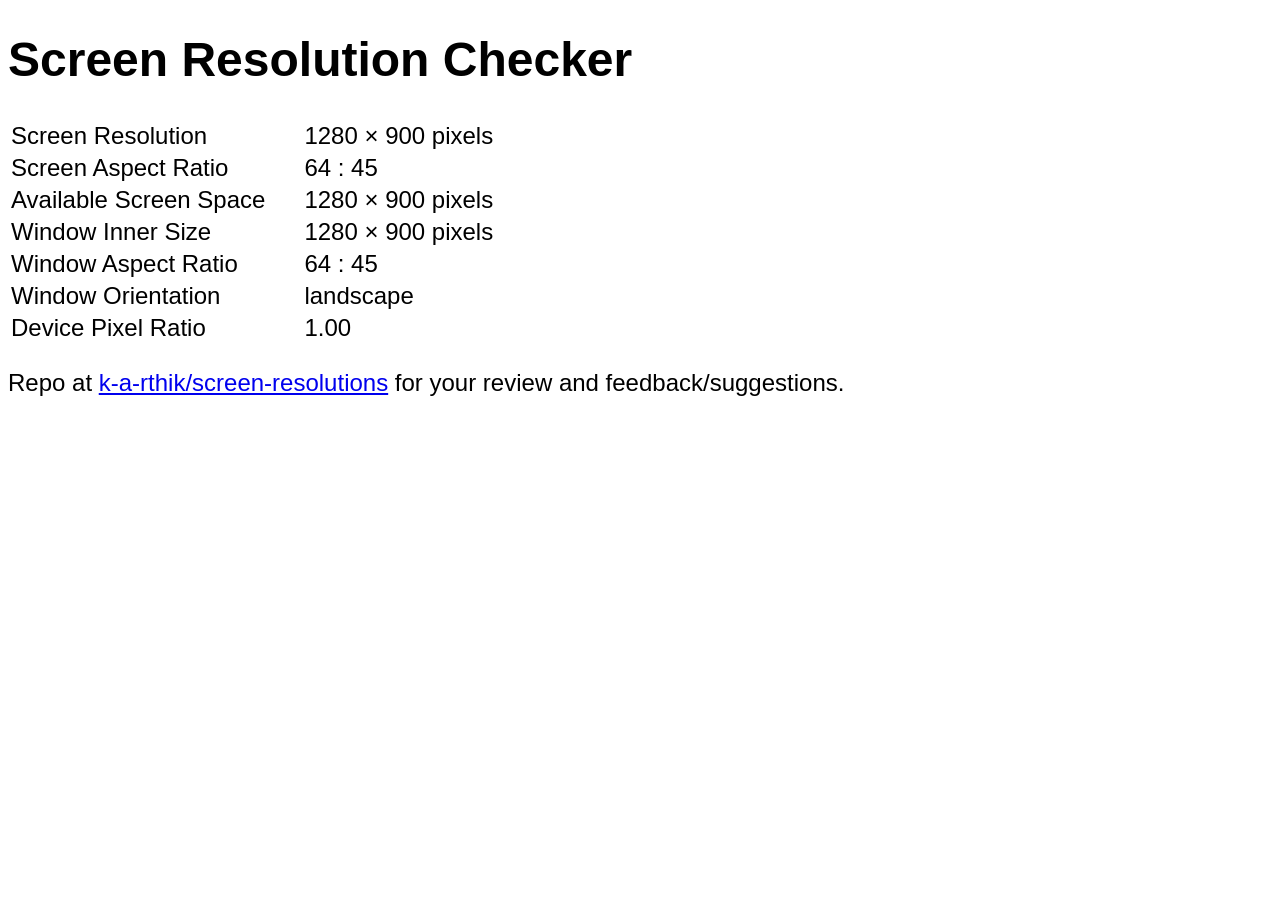
<file: index.html>
<!DOCTYPE html>
<html lang="en">
<head>
    <meta charset="UTF-8">
    <meta name="viewport" content="width=device-width, initial-scale=1.0">
    <title>Screen Resolution Checker</title>
    <style>
        body {
            color: black;
            font-size: 1.5em;
            font-family: 'Tahoma', sans-serif;
        }

        td {
            padding-right: 1.5em;
        }

        .resolution-info {
            font-size: 1em;
        }
    </style>
    <script defer>
        function updateScreenInfo() {
            function gcd(a, b) {
                return b === 0 ? a : gcd(b, a % b);
            }

            function simplifyFraction(numerator, denominator) {
                const commonDivisor = gcd(numerator, denominator);
                return {
                    numerator: numerator / commonDivisor,
                    denominator: denominator / commonDivisor
                };
            }

            const screenW = screen.width;
            const screenH = screen.height;
            document.getElementById('screenRes').textContent =
                `${screenW} × ${screenH} pixels`;

            const screenRatio = simplifyFraction(screenW, screenH);
            document.getElementById('screenRatio').textContent =
                `${screenRatio.numerator} : ${screenRatio.denominator}`;

            const windowW = window.innerWidth;
            const windowH = window.innerHeight;
            document.getElementById('windowSize').textContent =
                `${windowW} × ${windowH} pixels`;

            const windowRatio = simplifyFraction(windowW, windowH);
            document.getElementById('windowRatio').textContent =
                `${windowRatio.numerator} : ${windowRatio.denominator}`;

            const availW = screen.availWidth;
            const availH = screen.availHeight;
            document.getElementById('availSpace').textContent =
                `${availW} × ${availH} pixels`;

            let orientation = "landscape";
            if (windowW === windowH) {
                orientation = "square";
            } else if (windowH > windowW) {
                orientation = "portrait";
            }
            document.getElementById('windowOrient').textContent = orientation;

            document.getElementById('pixelRatio').textContent =
                window.devicePixelRatio.toFixed(2);
        }

        window.addEventListener('load', () => {
            updateScreenInfo();
            setInterval(updateScreenInfo, 100);
        });
    </script>
</head>
<body>
    <main>
        <h1>Screen Resolution Checker</h1>
        <div class="resolution-info">
            <table>
                <tr>
                    <td>Screen Resolution</td>
                    <td><span id="screenRes">--</span></td>
                </tr>
                <tr>
                    <td>Screen Aspect Ratio</td>
                    <td><span id="screenRatio">--</span></td>
                </tr>
                <tr>
                    <td>Available Screen Space</td>
                    <td><span id="availSpace">--</span></td>
                </tr>
                <tr>
                    <td>Window Inner Size</td>
                    <td><span id="windowSize">--</span></td>
                </tr>
                <tr>
                    <td>Window Aspect Ratio</td>
                    <td><span id="windowRatio">--</span></td>
                </tr>
                <tr>
                    <td>Window Orientation</td>
                    <td><span id="windowOrient">--</span></td>
                </tr>
                <tr>
                    <td>Device Pixel Ratio</td>
                    <td><span id="pixelRatio">--</span></td>
                </tr>
            </table>
        </div>
        <footer>
            <p>Repo at <a href='https://github.com/k-a-rthik/screen-resolutions'>
                k-a-rthik/screen-resolutions</a> for your review and feedback/suggestions.
            </p>
        </footer>
    </main>
</body>
</html>
</file>
